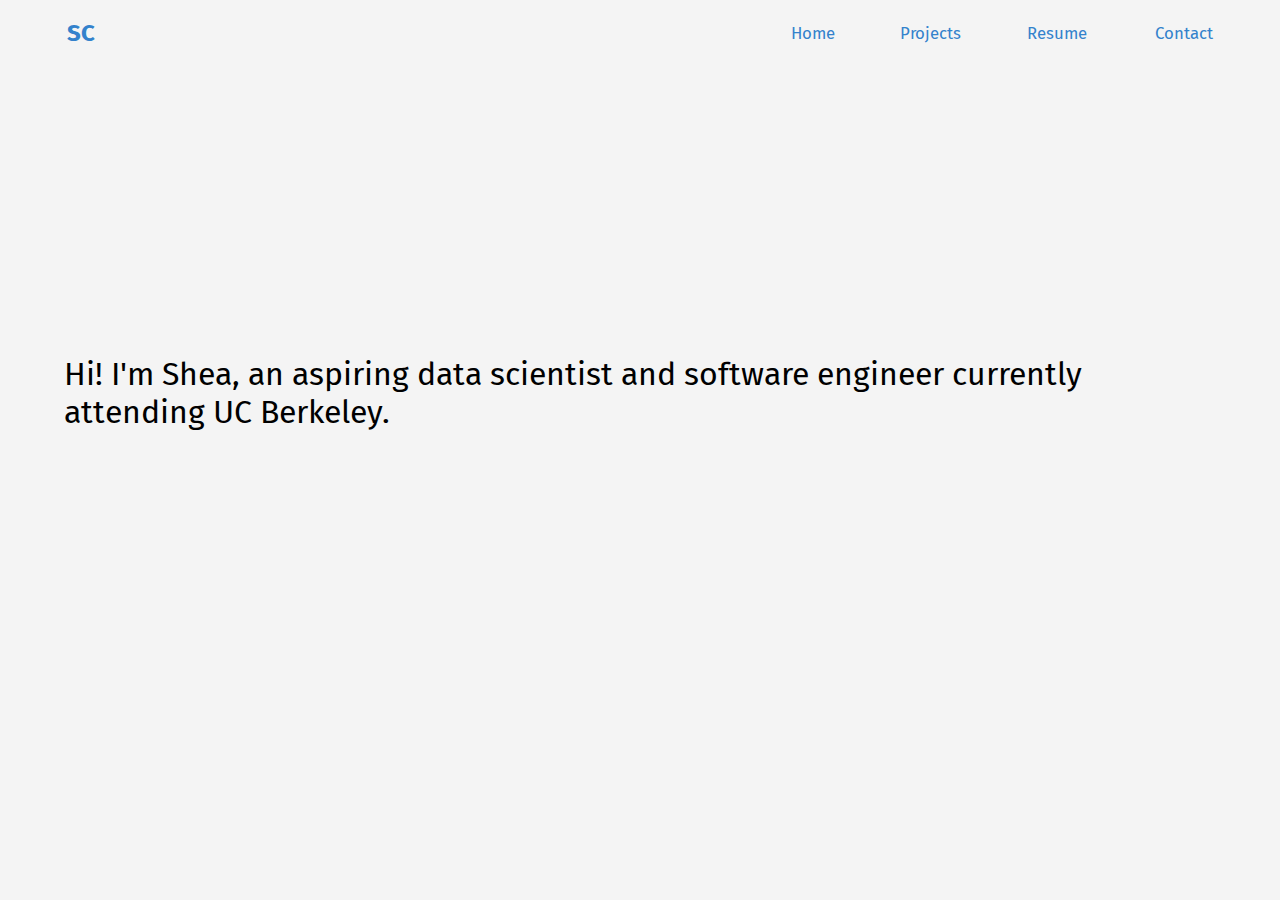
<file: index.html>
<!doctype html>
<html>
	<head>
		<title>Shea Conlon</title>

		<meta name="viewport" content="width=device-width, initial-scale=1">
		<meta name="description" content="I am an aspiring data scientist and software engineer currently attending UC Berkeley." />

		<link href="https://fonts.googleapis.com/css?family=Fira+Sans+Condensed|Fira+Sans:400,700" rel="stylesheet">

		<link rel="stylesheet" href="/styles/shared/main.css" />
		<link rel="stylesheet" href="/styles/home.css" />
	</head>
	<body>
		<ul id="site-navigation">
			<li id="logo"><a href="/">SC</a></li>
			<li><a href="/">Home</a></li>
			<li><a href="/projects">Projects</a></li>
			<li><a href="/resume">Resume</a></li>
			<li><a href="/contact">Contact</a></li>
	
		</ul>

		<p id="headline">
			Hi! I'm Shea, an aspiring data scientist and software engineer currently attending UC Berkeley.
			<span class="phantom"><br><br><br></span>
		</p>
	</body>
</html>
</file>
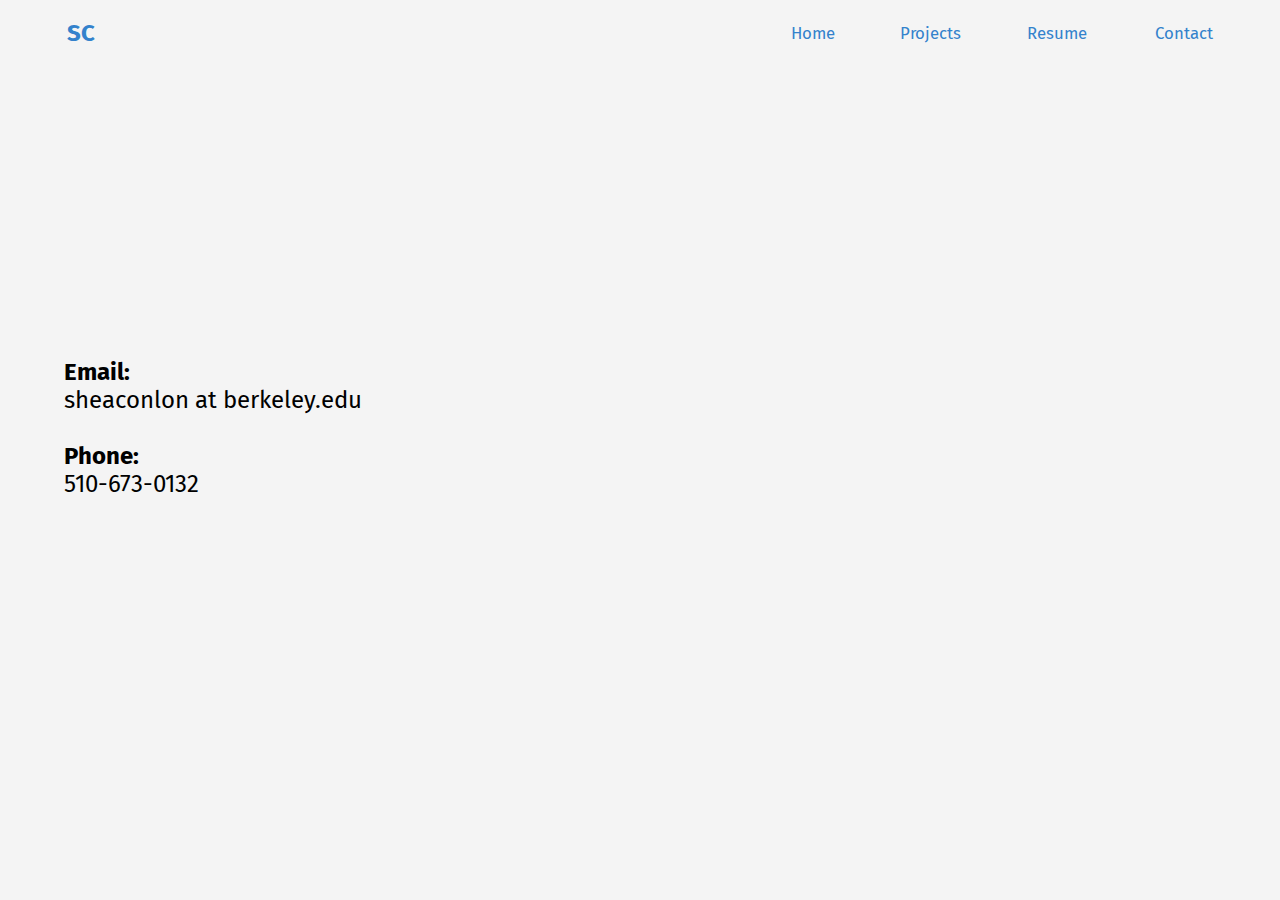
<file: contact.html>
<!doctype html>
<html>
	<head>
		<title>Shea Conlon &mdash; Contact</title>

		<meta name="viewport" content="width=device-width, initial-scale=1">
		<meta name="description" content="This is my contact information." />

		<link href="https://fonts.googleapis.com/css?family=Fira+Sans+Condensed|Fira+Sans:400,700" rel="stylesheet">

		<link rel="stylesheet" href="/styles/shared/main.css" />
		<link rel="stylesheet" href="/styles/contact.css" />
	</head>
	<body>
		<ul id="site-navigation">
			<li id="logo"><a href="/">SC</a></li>
			<li><a href="/">Home</a></li>
			<li><a href="/projects">Projects</a></li>
			<li><a href="/resume">Resume</a></li>
			<li><a href="/contact">Contact</a></li>
	
		</ul>

		<div id="contact-information">
			<b>Email:</b>
			sheaconlon at berkeley.edu
			<br>
			<br>
			<b>Phone:</b>
			510-673-0132
			<span class="phantom"><br><br><br></span>
		</div>
	</body>
</html>
</file>
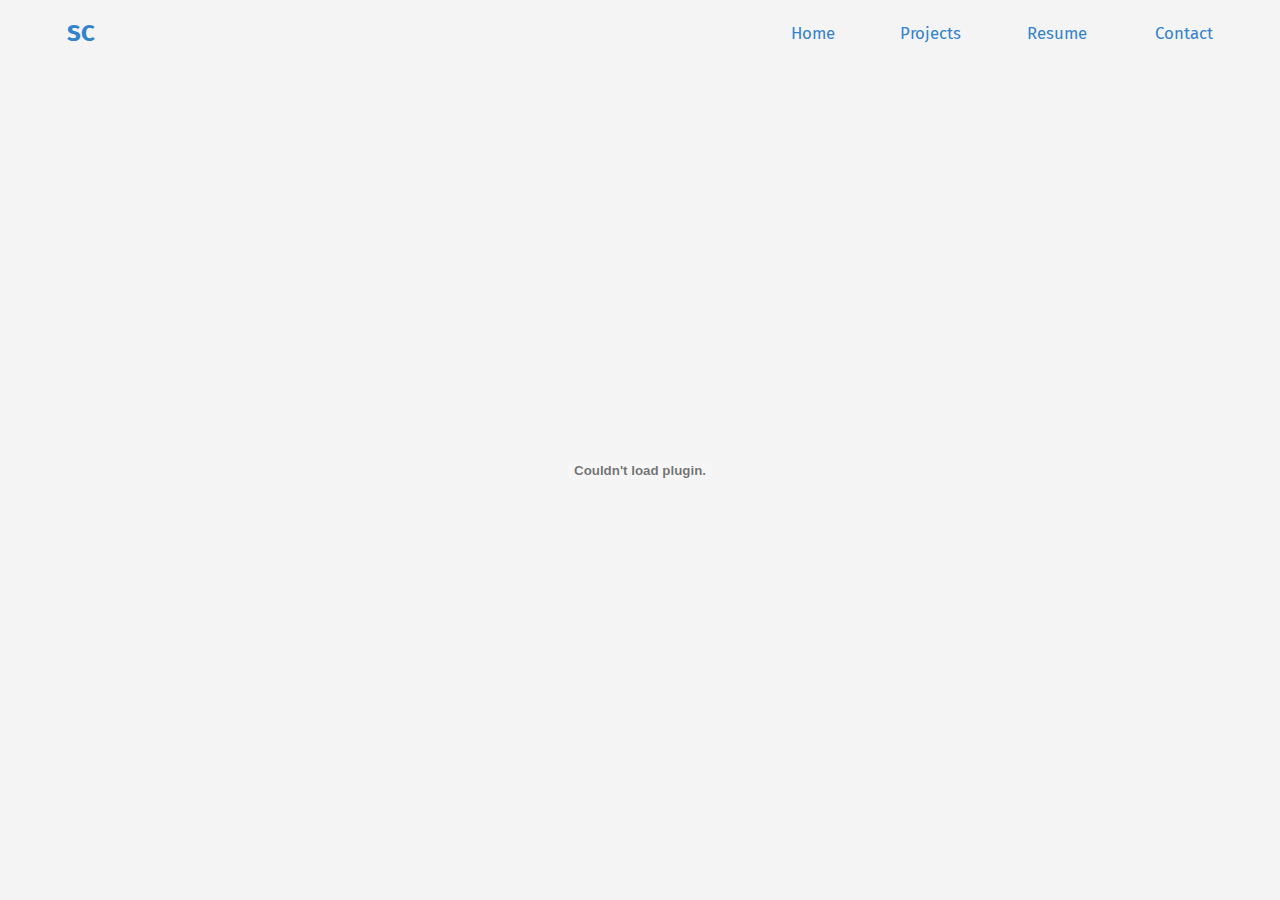
<file: resume.html>
<!doctype html>
<html>
	<head>
		<title>Shea Conlon &mdash; Resume</title>

		<meta name="viewport" content="width=device-width, initial-scale=1">
		<meta name="description" content="I have experience in machine learning, web development, and CS pedagogy." />

		<link href="https://fonts.googleapis.com/css?family=Fira+Sans+Condensed|Fira+Sans:400,700" rel="stylesheet">

		<link rel="stylesheet" href="/styles/shared/main.css" />
		<link rel="stylesheet" href="/styles/resume.css" />
	</head>
	<body>
		<ul id="site-navigation">
			<li id="logo"><a href="/">SC</a></li>
			<li><a href="/">Home</a></li>
			<li><a href="/projects">Projects</a></li>
			<li><a href="/resume">Resume</a></li>
			<li><a href="/contact">Contact</a></li>
	
		</ul>

		<embed id="resume" src="/resume.pdf" />
	</body>
</html>
</file>
<file: styles/contact.css>
#contact-information {
	/* Positioning and Spacing */
	flex-shrink: 0;
	flex-grow: 1;
	padding-top: auto;
	padding-bottom: auto;

	/* Text Style */
	font-size: 150%;

	/* Child Positioning */
	display: flex;
	flex-direction: column;
	justify-content: center;
}
</file>
<file: styles/resume.css>
#resume {
	/* Positioning and Spacing */
	width: 100%;
	flex-shrink: 0;
	flex-grow: 1;
	padding-top: auto;
	padding-bottom: auto;
}
</file>
<file: styles/shared/main.css>
html {
	/* Positioning and Sizing */
	width: 100%;
	height: 100%;
}

body {
	/* Resets */
	margin: 0;

	/* Text Style */
	font-family: 'Fira Sans', sans-serif;

	/* Positioning and Sizing */
	box-sizing: border-box;
	width: 100%;
	height: 100%;
	padding: 1% 5%;

	/* Background */
	background-color: #f4f4f4;

	/* Child Positioning */
	display: flex;
	flex-direction: column;
}

a {
	/* Resets */
	text-decoration: none;

	/* Text Style */
	color: #3382cc;
}

#site-navigation {
	/* Resets */
	margin-top: 0;
	margin-bottom: 0;
	padding-left: 0;
	list-style-type: none;

	/* Positioning and Sizing */
	box-sizing: border-box;
	width: 100%;
	flex-shrink: 0;
	flex-grow: 0;

	/* Child Positioning */
	display: flex;
	flex-wrap: wrap;
	justify-content: flex-end;
}

#site-navigation li {
	/* Positioning and Sizing */
	height: 40px; /* CONSTANT:NAVIGATION_LI_HEIGHT */
	flex-grow: 2;
	flex-shrink: 0;
	max-width: 120px;
	padding: 0 3px;

	/* Text Positioning */
	text-align: right;
	line-height: 40px;

	/* Text Style */
	font-size: 105%;
}

#site-navigation li#logo {
	/* Positioning and Sizing */
	flex-grow: 10;
	max-width: none;

	/* Text Positioning */
	text-align: left;

	/* Text Style */
	font-size: 150%;
	font-weight: 700;
	color: #3a3a3a;
}

.phantom {
	visibility: hidden;
}
</file>
<file: styles/home.css>
body {

}

#headline {
	/* Resets */
	margin-top: 0;
	margin-bottom: 0;

	/* Positioning and Spacing */
	flex-shrink: 0;
	flex-grow: 1;
	padding-top: auto;
	padding-bottom: auto;
	margin-top: -40px; /* -CONSTANT:NAVIGATION_LI_HEIGHT */
	padding-right: 10%;

	/* Text Style */
	font-size: 200%;

	/* Child Positioning */
	display: flex;
	flex-direction: column;
	justify-content: center;
}
</file>
